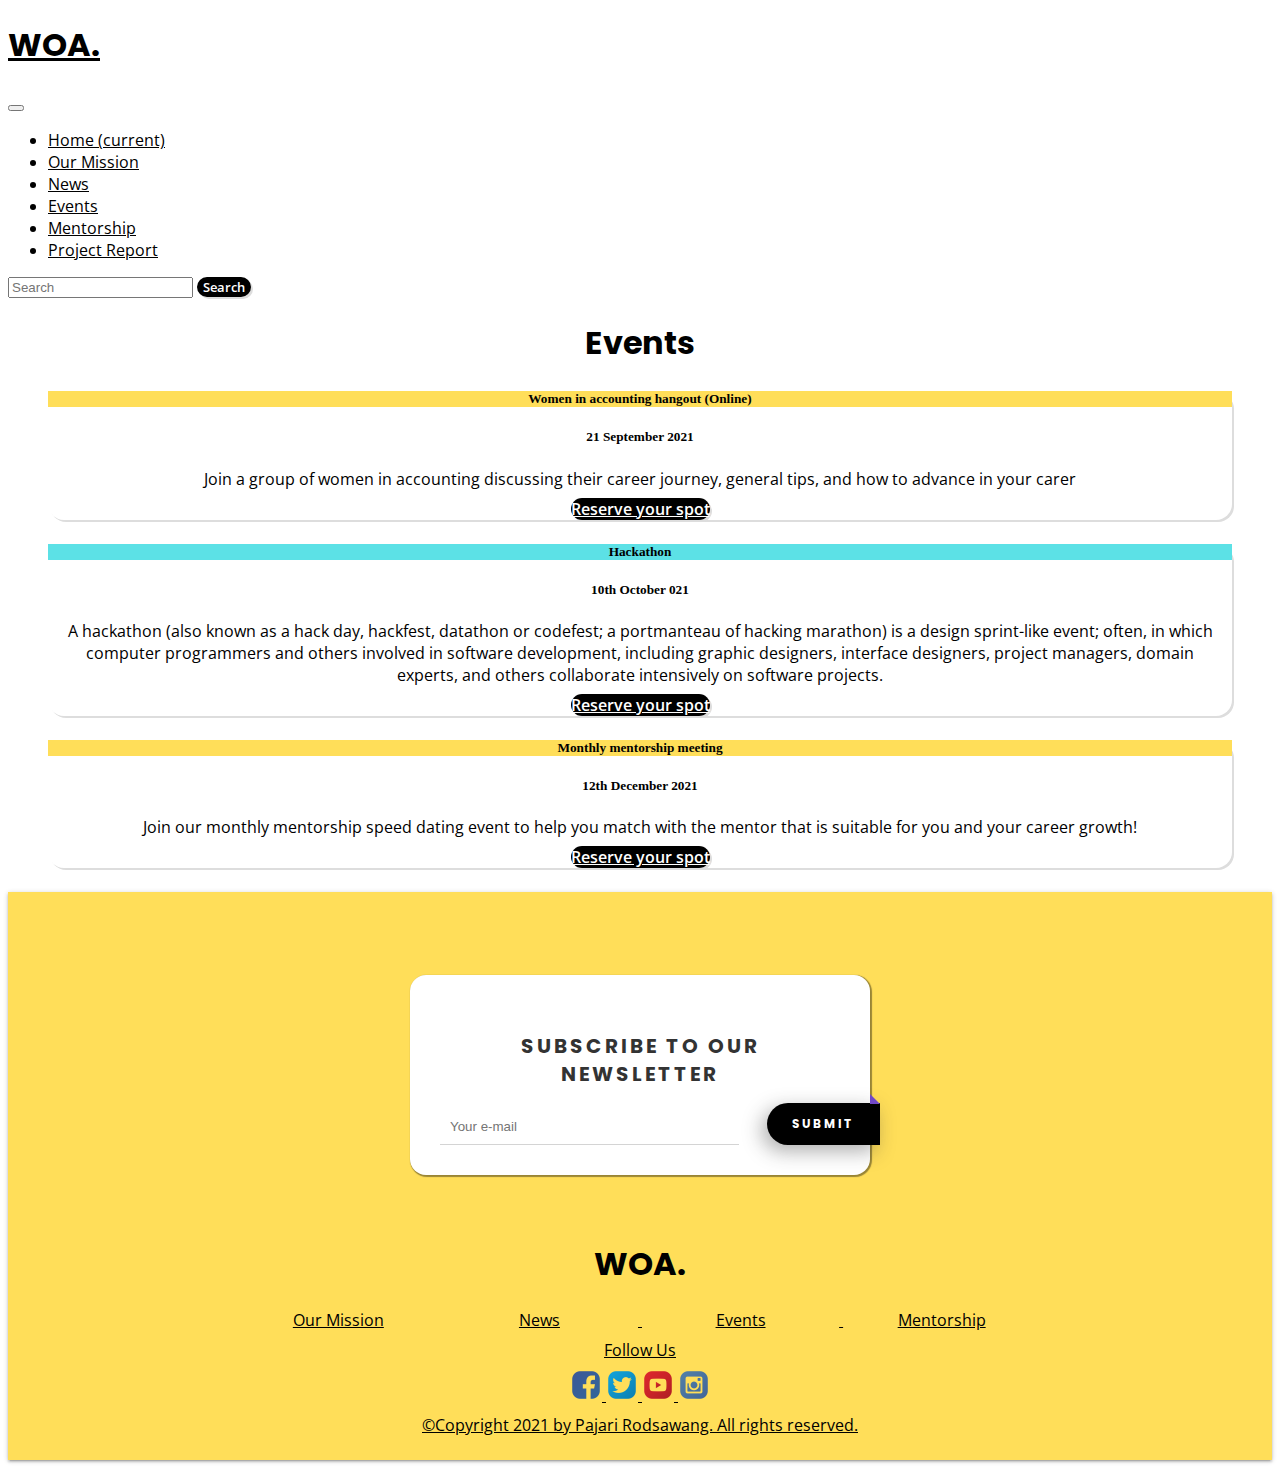
<file: events.html>
<!DOCTYPE html>
<html>
  <head>
    <meta charset="utf-8">

    <title>Women of Australia: Events</title>

    <!-- Bootstrap CSS -->
    <link rel="stylesheet" href="https://stackpath.bootstrapcdn.com/bootstrap/4.1.3/css/bootstrap.min.css" integrity="sha384-MCw98/SFnGE8fJT3GXwEOngsV7Zt27NXFoaoApmYm81iuXoPkFOJwJ8ERdknLPMO" crossorigin="anonymous">
    
    <!--Bootstrap JS-->
    <!-- Optional JavaScript -->
    <!-- jQuery first, then Popper.js, then Bootstrap JS -->
    <script src="https://code.jquery.com/jquery-3.3.1.slim.min.js" integrity="sha384-q8i/X+965DzO0rT7abK41JStQIAqVgRVzpbzo5smXKp4YfRvH+8abtTE1Pi6jizo" crossorigin="anonymous"></script>
    <script src="https://cdnjs.cloudflare.com/ajax/libs/popper.js/1.14.3/umd/popper.min.js" integrity="sha384-ZMP7rVo3mIykV+2+9J3UJ46jBk0WLaUAdn689aCwoqbBJiSnjAK/l8WvCWPIPm49" crossorigin="anonymous"></script>
    <script src="https://stackpath.bootstrapcdn.com/bootstrap/4.1.3/js/bootstrap.min.js" integrity="sha384-ChfqqxuZUCnJSK3+MXmPNIyE6ZbWh2IMqE241rYiqJxyMiZ6OW/JmZQ5stwEULTy" crossorigin="anonymous"></script>

      
    <!--Fonts-->
    <link rel="preconnect" href="https://fonts.googleapis.com">
    <link rel="preconnect" href="https://fonts.gstatic.com" crossorigin>
    <link href="https://fonts.googleapis.com/css2?family=Open+Sans:ital,wght@0,300;0,400;0,600;0,700;0,800;1,300;1,400;1,600;1,700;1,800&family=Poppins:ital,wght@0,100;0,200;0,300;0,400;0,500;0,600;0,700;0,800;0,900;1,100;1,200;1,300;1,400;1,500;1,600;1,700;1,800;1,900&display=swap" rel="stylesheet">
      
    <!--Local Stylesheet-->
    <link rel="stylesheet" href="assets/style.css">
      
    <!--Js-->
    <script src="scripts/main.js"></script>
  </head>

  <body>
      
    <!-- Here is our main header that is used across all the pages of our website -->
    <header>
      <include src="./components/header.html">Loading...</include>
    </header>

    <!-- Here is our page's main content -->
    <main>
      <include src="./pages/events.html">Loading...</include>
    </main>

    <!-- And here is our main footer that is used across all the pages of our website -->

    <footer>
      <include src="./components/footer.html">Loading...</include>
    </footer>

  </body>
</html>
</file>
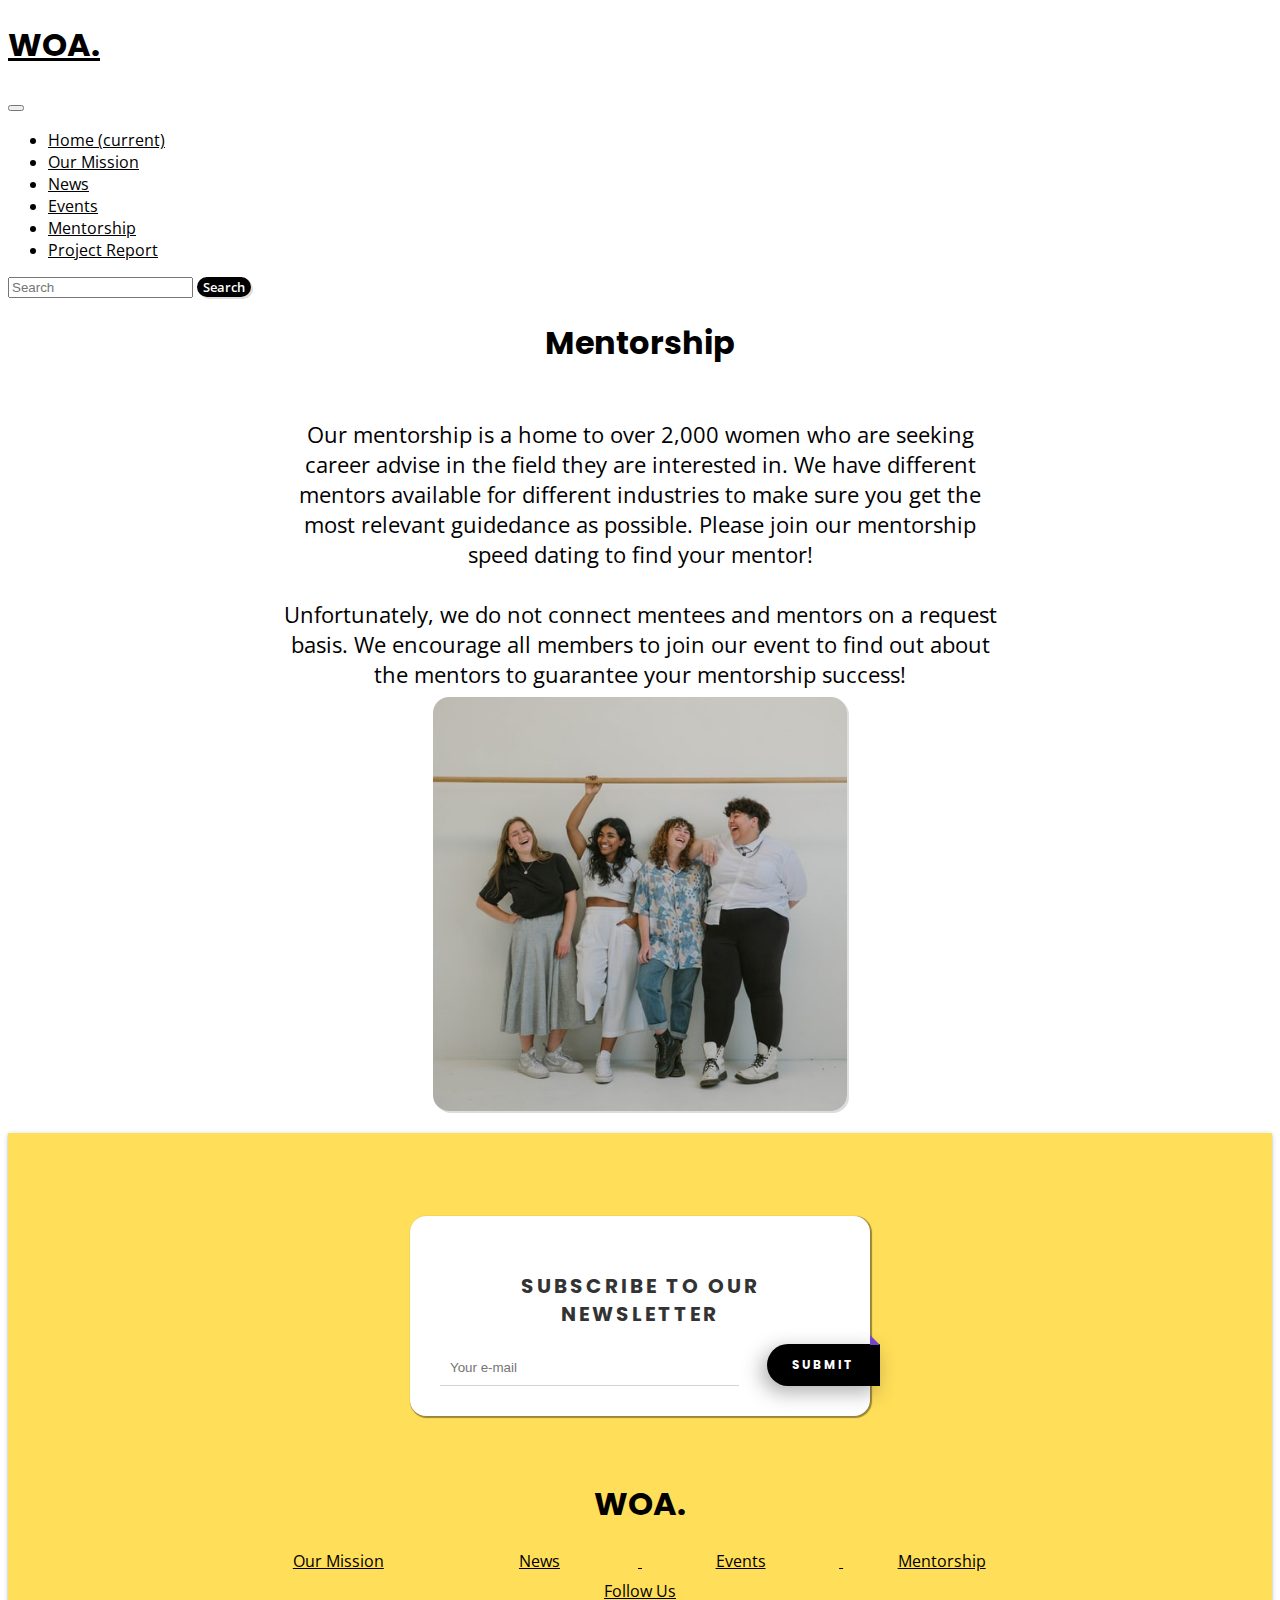
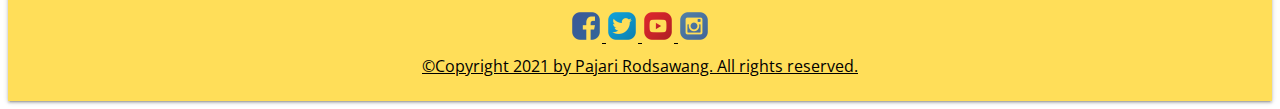
<file: mentorship.html>
<!DOCTYPE html>
<html>
  <head>
    <meta charset="utf-8">

    <title>Women of Australia: Mentorship</title>

    <!-- Bootstrap CSS -->
    <link rel="stylesheet" href="https://stackpath.bootstrapcdn.com/bootstrap/4.1.3/css/bootstrap.min.css" integrity="sha384-MCw98/SFnGE8fJT3GXwEOngsV7Zt27NXFoaoApmYm81iuXoPkFOJwJ8ERdknLPMO" crossorigin="anonymous">
    
    <!--Bootstrap JS-->
    <!-- Optional JavaScript -->
    <!-- jQuery first, then Popper.js, then Bootstrap JS -->
    <script src="https://code.jquery.com/jquery-3.3.1.slim.min.js" integrity="sha384-q8i/X+965DzO0rT7abK41JStQIAqVgRVzpbzo5smXKp4YfRvH+8abtTE1Pi6jizo" crossorigin="anonymous"></script>
    <script src="https://cdnjs.cloudflare.com/ajax/libs/popper.js/1.14.3/umd/popper.min.js" integrity="sha384-ZMP7rVo3mIykV+2+9J3UJ46jBk0WLaUAdn689aCwoqbBJiSnjAK/l8WvCWPIPm49" crossorigin="anonymous"></script>
    <script src="https://stackpath.bootstrapcdn.com/bootstrap/4.1.3/js/bootstrap.min.js" integrity="sha384-ChfqqxuZUCnJSK3+MXmPNIyE6ZbWh2IMqE241rYiqJxyMiZ6OW/JmZQ5stwEULTy" crossorigin="anonymous"></script>

      
    <!--Fonts-->
    <link rel="preconnect" href="https://fonts.googleapis.com">
    <link rel="preconnect" href="https://fonts.gstatic.com" crossorigin>
    <link href="https://fonts.googleapis.com/css2?family=Open+Sans:ital,wght@0,300;0,400;0,600;0,700;0,800;1,300;1,400;1,600;1,700;1,800&family=Poppins:ital,wght@0,100;0,200;0,300;0,400;0,500;0,600;0,700;0,800;0,900;1,100;1,200;1,300;1,400;1,500;1,600;1,700;1,800;1,900&display=swap" rel="stylesheet">
      
    <!--Local Stylesheet-->
    <link rel="stylesheet" href="assets/style.css">
      
    <!--Js-->
    <script src="scripts/main.js"></script>
  </head>

  <body>
      
    <!-- Here is our main header that is used across all the pages of our website -->
    <header>
      <include src="./components/header.html">Loading...</include>
    </header>

    <!-- Here is our page's main content -->
    <main>
      <include src="./pages/mentorship.html">Loading...</include>
    </main>

    <!-- And here is our main footer that is used across all the pages of our website -->

    <footer>
      <include src="./components/footer.html">Loading...</include>
    </footer>

  </body>
</html>
</file>
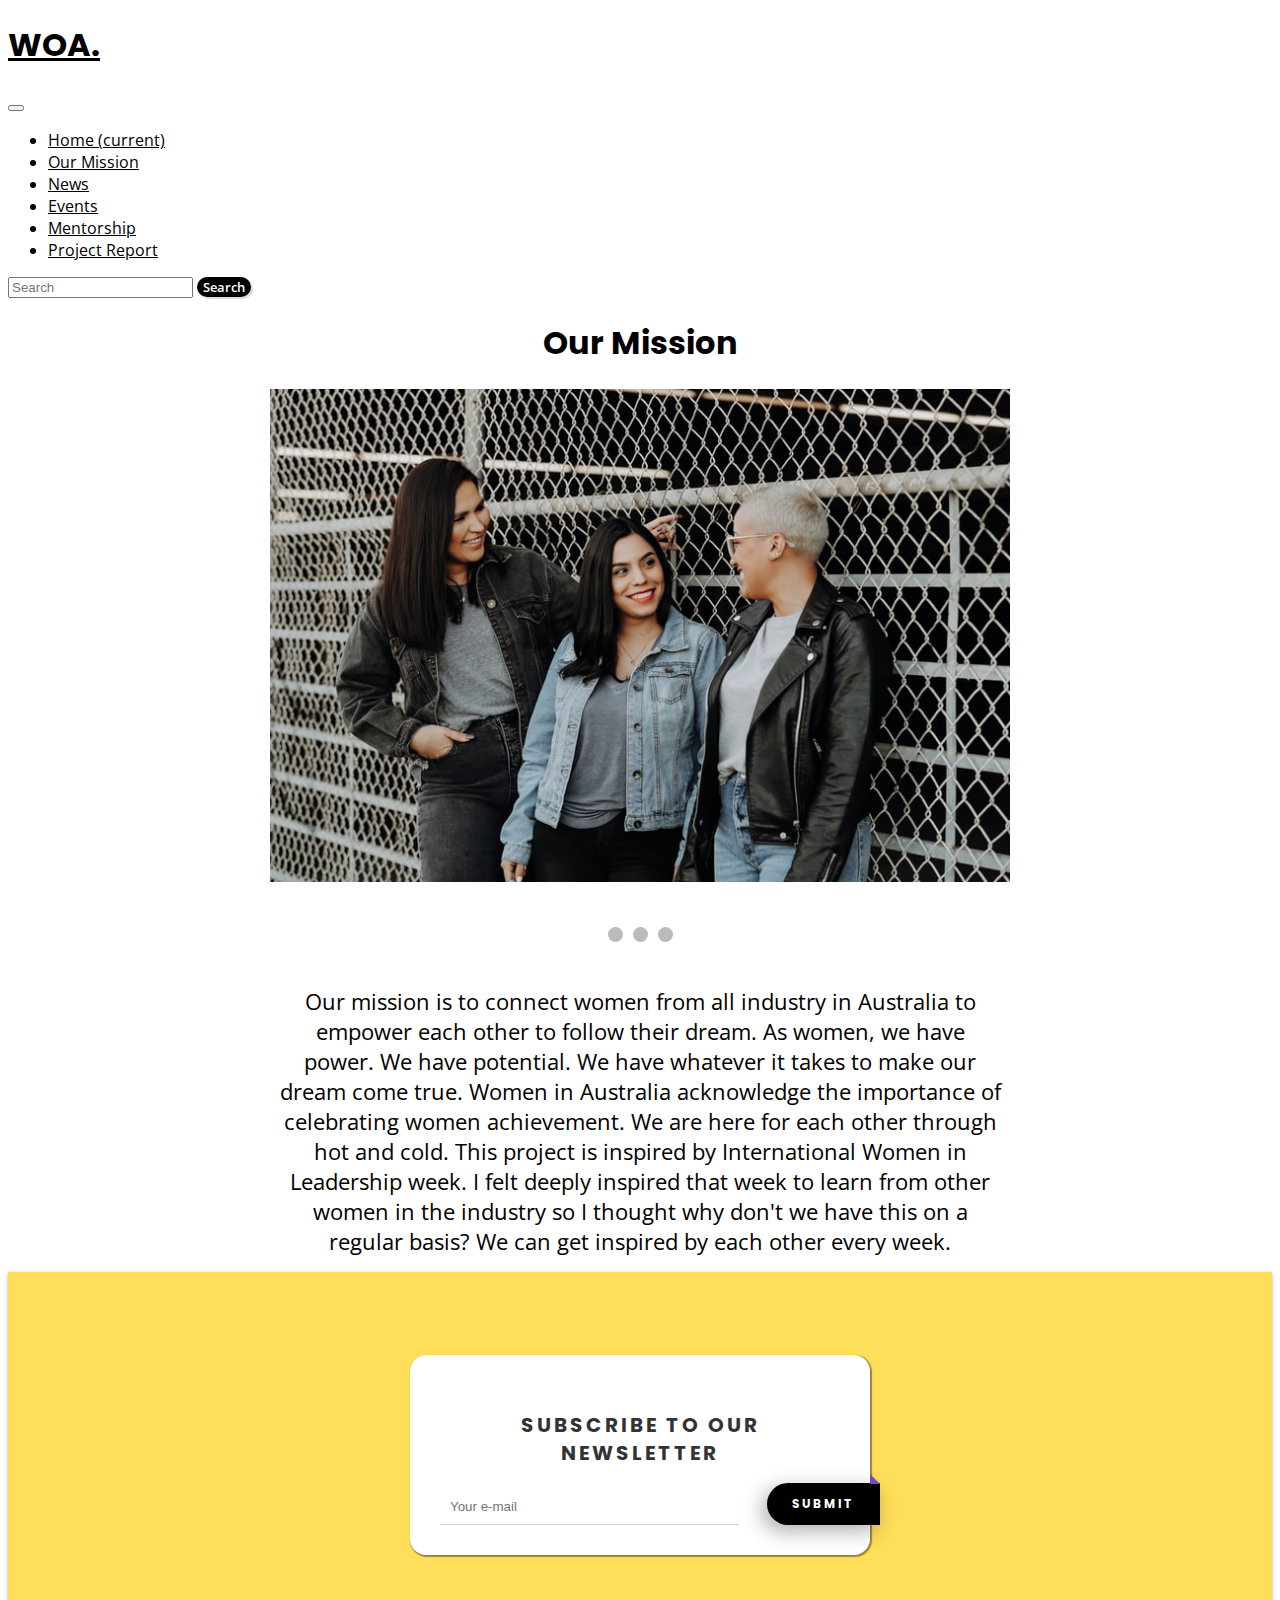
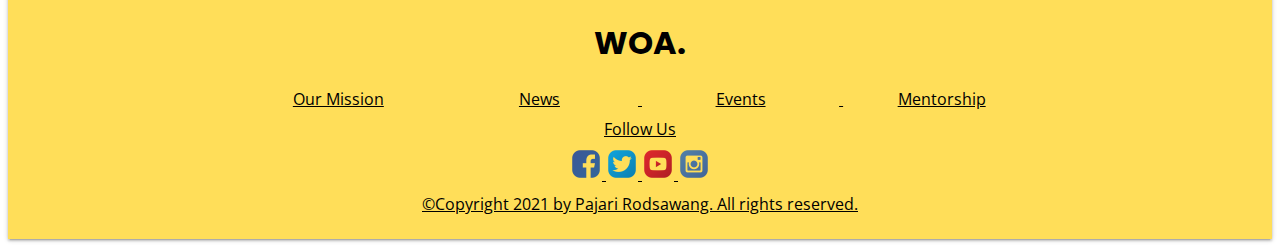
<file: mission.html>
<!DOCTYPE html>
<html>
  <head>
    <meta charset="utf-8">

    <title>Women of Australia: Mission</title>

    <!-- Bootstrap CSS -->
    <link rel="stylesheet" href="https://stackpath.bootstrapcdn.com/bootstrap/4.1.3/css/bootstrap.min.css" integrity="sha384-MCw98/SFnGE8fJT3GXwEOngsV7Zt27NXFoaoApmYm81iuXoPkFOJwJ8ERdknLPMO" crossorigin="anonymous">
    
    <!--Bootstrap JS-->
    <!-- Optional JavaScript -->
    <!-- jQuery first, then Popper.js, then Bootstrap JS -->
    <script src="https://code.jquery.com/jquery-3.3.1.slim.min.js" integrity="sha384-q8i/X+965DzO0rT7abK41JStQIAqVgRVzpbzo5smXKp4YfRvH+8abtTE1Pi6jizo" crossorigin="anonymous"></script>
    <script src="https://cdnjs.cloudflare.com/ajax/libs/popper.js/1.14.3/umd/popper.min.js" integrity="sha384-ZMP7rVo3mIykV+2+9J3UJ46jBk0WLaUAdn689aCwoqbBJiSnjAK/l8WvCWPIPm49" crossorigin="anonymous"></script>
    <script src="https://stackpath.bootstrapcdn.com/bootstrap/4.1.3/js/bootstrap.min.js" integrity="sha384-ChfqqxuZUCnJSK3+MXmPNIyE6ZbWh2IMqE241rYiqJxyMiZ6OW/JmZQ5stwEULTy" crossorigin="anonymous"></script>

      
    <!--Fonts-->
    <link rel="preconnect" href="https://fonts.googleapis.com">
    <link rel="preconnect" href="https://fonts.gstatic.com" crossorigin>
    <link href="https://fonts.googleapis.com/css2?family=Open+Sans:ital,wght@0,300;0,400;0,600;0,700;0,800;1,300;1,400;1,600;1,700;1,800&family=Poppins:ital,wght@0,100;0,200;0,300;0,400;0,500;0,600;0,700;0,800;0,900;1,100;1,200;1,300;1,400;1,500;1,600;1,700;1,800;1,900&display=swap" rel="stylesheet">
      
    <!--Local Stylesheet-->
    <link rel="stylesheet" href="assets/style.css">
      
    <!--Js-->
    <script src="scripts/main.js"></script>
  </head>

  <body>
      
    <!-- Here is our main header that is used across all the pages of our website -->
    <header>
      <include src="./components/header.html">Loading...</include>
    </header>

    <!-- Here is our page's main content -->
    <main>
      <include src="./pages/mission.html">Loading...</include>
    </main>

    <!-- And here is our main footer that is used across all the pages of our website -->

    <footer>
      <include src="./components/footer.html">Loading...</include>
    </footer>

  </body>
</html>
</file>
<file: assets/style.css>
/*Fonts*/

/*font-family: 'Open Sans', sans-serif;
font-family: 'Poppins', sans-serif;*/


h1{
  font-family: 'Poppins', sans-serif;
  font-weight: bold; 
}

h2{
  font-family: 'Poppins', sans-serif;
  font-weight: normal; 
}


p{
  font-family: 'Open Sans', sans-serif;  
    margin: 8px;
}

a{
   font-family: 'Open Sans', sans-serif;   
   color: #000000;
}

.infoHeader{
    text-align: center;
}
/*button*/
.btn{
    background-color: black;
    border-radius: 16px;
    color: white;
    font-weight: 600;
    font-family: 'Open Sans', sans-serif;
    border: none;
    box-shadow: 2px 2px #dddddd; 
}

.btn:hover{
    background-color: #5CE1E6;
    color: black;
    box-shadow: 5px 5px #dddddd; 
}

.wideMarginTextHolder{
    margin-left: 20%;
    margin-right: 20%;
    font-family: 'Open Sans', sans-serif;  
    font-weight: light;
    font-size: 22px;
}

/*Styles*/
.yellow{
    background-color: #FFDE59;
    color: black;
    border: none;
}

.blue{
    background-color: #5CE1E6;
}

.row{
    data-masonry='{"percentPosition": true }';
}

.newsRow{
    position: relative;
}
/*Nav*/
nav{
    background-color: white;
}

/*Footer Style*/
footer{
    padding: 16px;
    background: #FFDE59;
    margin-top: 16px;
    box-shadow: 0 2px 2px 0 rgb(0 0 0 / 14%), 0 3px 1px -2px rgb(0 0 0 / 12%),
    0 1px 5px 0 rgb(0 0 0 / 20%);
}


footer p{
    text-align: center
}

.footerLink{
    display: inline-block;
    width: 16%;
}

footer ul{
    margin: 0px;
    padding: 0px;
}


.footerListWrap{
  display: block;
  text-align: center;
  width: 100%;
}

.footerLogo{
    margin: 0px;
    padding: 0px;
}

.socialMedia{
    text-align: center;
}

.socialMedia p{
    text-align: center;
}

.socialItem{
    display: inline-block;
    width: 32px;
}

li{
    font-family: 'Open Sans', sans-serif; 
}



/*Index*/

.heroImage{
    background-image: url("../assets/WOAHero.gif");
    background-size: cover;
    background-position: right;
}
.jumbotron hr{
    width: 100%;
    text-align: left;
}

.cardHolder{
    margin: 32px;
    text-align: center;
}

h2{
    text-align: center;
}

.cardPhoto{
    margin: 8px;
    width: 64%;
}

.card{
    margin: 24px;
    border: none;
    border-radius: 16px;
    box-shadow: 2px 2px #dddddd; 
}

.card:hover{
    box-shadow: 5px 5px #dddddd; 
    cursor: pointer;
}

/*Content*/
.infoContentHolder{
    margin: 16px;
    text-align: center;
}

.infoImage{
    width: 56%;
    border-radius: 16px;
    box-shadow: 2px 2px #dddddd; 
}

/*Subscription*/

.parent-wrapper {
  font-family: 'Poppins', sans-serif;
  position: relative;
  width: 400px;
  height: 270px;
  margin: 40px auto 0;
  background-image: url('http://www.imgbase.info/images/safe-wallpapers/digital_art/1_miscellaneous_digital_art/41750_1_miscellaneous_digital_art_simple_dark_shapes.jpg');
  background-size: 100%;
  background-repeat: no-repeat;
  background-position-y: -600%;
  background-color: none;
  border-radius: 4px;
  color: #FFF;
  margin-bottom: 16px;
}

.close-btn {
  margin: 20px;
  font-size: 18px;
  cursor: pointer;
}

.subscribe-wrapper {
  position: absolute;
  left: -30px;
  right: -30px;
  height: 200px;
  padding: 30px;
  background-image: url('https://i.imgur.com/MRjF1PL.png?1');
  background-position-x: 272%;
  background-position-y: -1px;
  background-repeat: no-repeat;
  background-color: #FFF;
  border-radius: 16px;
  color: #333;
  box-shadow: 1px 1px 1px 1px rgba(0, 0, 0, 0.4);
}

.subscribe-wrapper:after {
  position: absolute;
  content: "";
  right: -10px;
  bottom: 71px;
  width: 0;
  height: 0;
  border-left: 0px solid transparent;
  border-right: 10px solid transparent;
  border-bottom: 10px solid #7149c7;
}

.subscribe-wrapper h4 {
  text-align: center;
  font-size: 20px;
  font-weight: bold;
  letter-spacing: 3px;
  line-height: 28px;
}

.subscribe-wrapper input {
  position: absolute;
  bottom: 30px;
  border: none;
  border-bottom: 1px solid #d4d4d4;
  padding: 10px;
  width: 65%;
  background: transparent;
  transition: all .25s ease;
}

.subscribe-wrapper input:focus {
  outline: none;
  border-bottom: 1px solid #a77cf4;
}

.subscribe-wrapper .submit-btn {
  position: absolute;
  border-radius: 30px;
  border-bottom-right-radius: 0;
  border-top-right-radius: 0;
  background-color: #000000;
  color: #ffffff;
  padding: 12px 25px;
  display: inline-block;
  font-size: 12px;
  font-weight: bold;
  letter-spacing: 2px;
  right: -10px;
  bottom: 30px;
  cursor: pointer;
  transition: all .25s ease;
  box-shadow: -5px 6px 20px 0px rgba(51, 51, 51, 0.4);
}

.subscribe-wrapper .submit-btn:hover {
  background-color: #5CE1E6;
}

/*Carousel*/
* {box-sizing:border-box}

/* Slideshow container */
.slideshow-container {
  max-width: 1000px;
  position: relative;
  margin: auto;
}

/* Hide the images by default */
.mySlides {
  display: none;
}

/* Next & previous buttons */
.prev, .next {
  cursor: pointer;
  position: absolute;
  top: 50%;
  width: auto;
  margin-top: -22px;
  padding: 16px;
  color: white;
  font-weight: bold;
  font-size: 18px;
  transition: 0.6s ease;
  border-radius: 0 3px 3px 0;
  user-select: none;
}

/* Position the "next button" to the right */
.next {
  right: 0;
  border-radius: 3px 0 0 3px;
}

/* On hover, add a black background color with a little bit see-through */
.prev:hover, .next:hover {
  background-color: rgba(0,0,0,0.8);
}

/* Caption text */
.text {
  color: #f2f2f2;
  font-size: 15px;
  padding: 8px 12px;
  position: absolute;
  bottom: 8px;
  width: 100%;
  text-align: center;
}

/* Number text (1/3 etc) */
.numbertext {
  color: #f2f2f2;
  font-size: 12px;
  padding: 8px 12px;
  position: absolute;
  top: 0;
}

/* The dots/bullets/indicators */
.dot {
  cursor: pointer;
  height: 15px;
  width: 15px;
  margin: 0 2px;
  background-color: #bbb;
  border-radius: 50%;
  display: inline-block;
  transition: background-color 0.6s ease;
}

.active, .dot:hover {
  background-color: #717171;
}

/* Fading animation */
.fade {
  -webkit-animation-name: fade;
  -webkit-animation-duration: 1.5s;
  animation-name: fade;
  animation-duration: 1.5s;
}

@-webkit-keyframes fade {
  from {opacity: .4}
  to {opacity: 1}
}

@keyframes fade {
  from {opacity: .4}
  to {opacity: 1}
}

@media only screen and (max-width: 1024px) {
  .footerLink{
    display: block;
    width: 100%;
   }

   .heroImage{
    background-image: none;
    background: #FFDE59;
    }  
    
    .row{
        display: block;
    }
    .card{
        margin: 12px;
    }
    .infoImage{
    width: 100%;
    border-radius: 16px;
    }
    .wideMarginTextHolder{
    margin-left: 10%;
    margin-right: 10%;
    font-family: 'Open Sans', sans-serif;  
    font-weight: light;
    font-size: 18px;
    }
}
</file>
